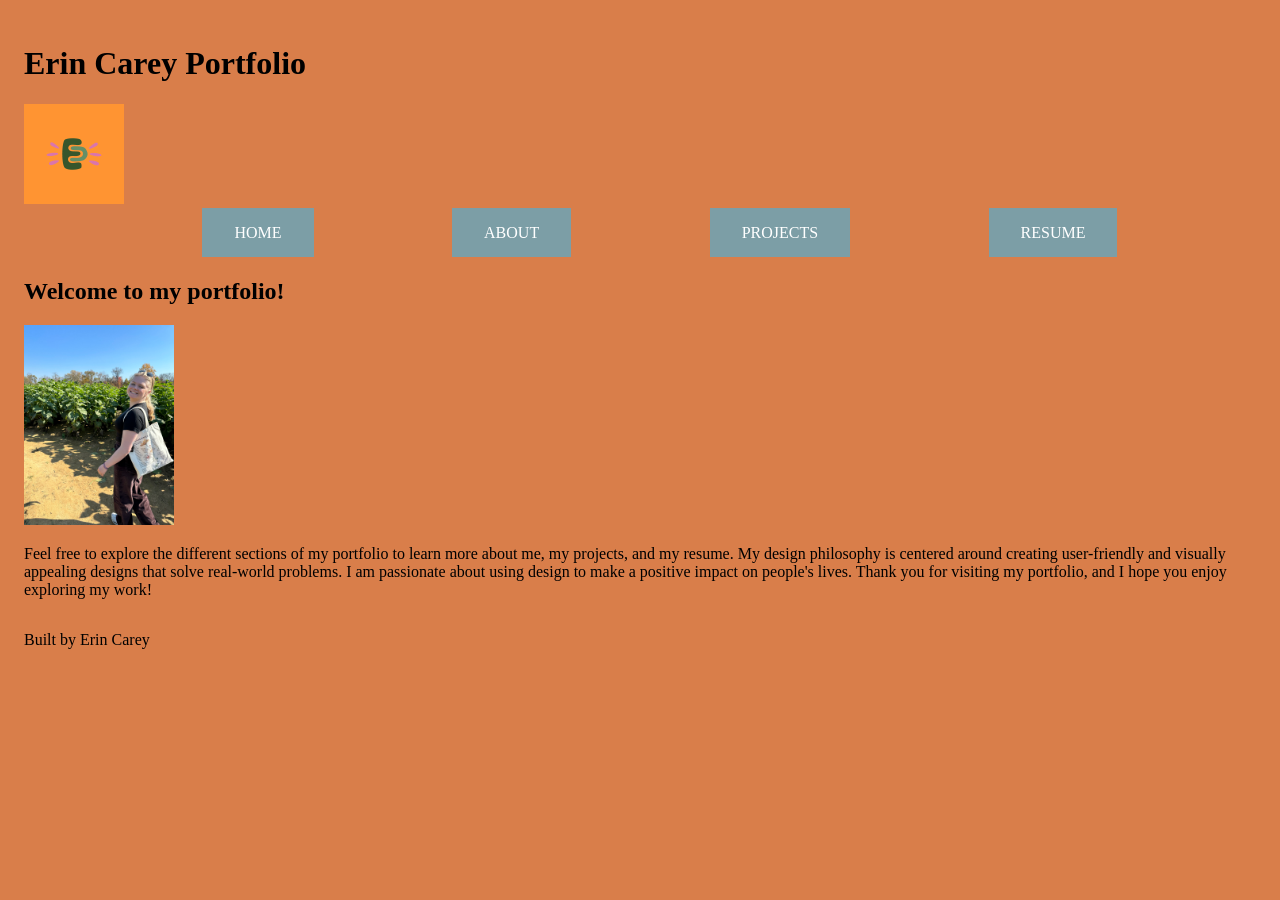
<file: index.html>
<!DOCTYPE html>
<html lang="en">
<head>
    <meta charset="UTF-8">
    <meta name="viewport" content="width=device-width, initial-scale=1.0">
    <link rel="stylesheet" href="styles.css">
    <title>Erin Carey Portfolio</title>
</head>
<body>
    <header>
        <h1>Erin Carey Portfolio</h1>
        <img src="images/Initials_logo_finalOrange.jpg" alt="Erin Carey Portfolio Logo Initials" width="100" height="100">
    </header>

    <nav>
        <ul>
            <li><a href="index.html">Home</a></li>
            <li><a href="about.html">About</a></li>
            <li><a href="projects.html">Projects</a></li>
            <li><a href="resume.html">Resume</a></li>
        </ul>
    </nav>

    <main>
        <h2>Welcome to my portfolio!</h2>
        <img src="images/Me.jpg" alt="Photo of Erin Carey looking at the camera" height="200">
        <p>
            Feel free to explore the different sections of my portfolio to learn more about me, my projects, and my resume. My design philosophy is centered around creating user-friendly and visually appealing designs that solve real-world problems. I am passionate about using design to make a positive impact on people's lives. Thank you for visiting my portfolio, and I hope you enjoy exploring my work!
        </p>
    </main>

    <footer>
        <p>Built by Erin Carey</p>
    </footer>
</body>
</html>
</file>
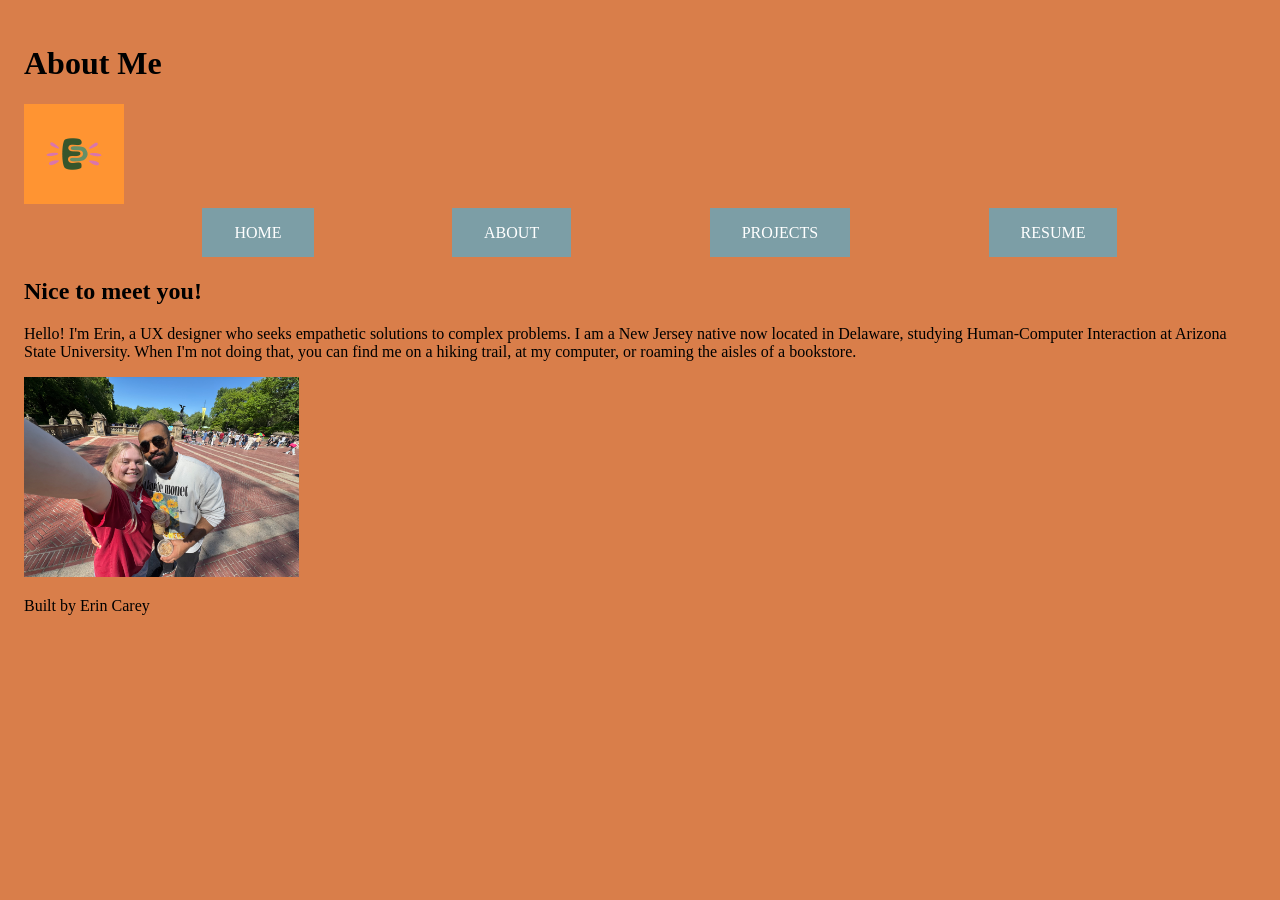
<file: about.html>
<!DOCTYPE html>
<html lang="en">
<head>
    <meta charset="UTF-8">
    <meta name="viewport" content="width=device-width, initial-scale=1.0">
    <link rel="stylesheet" href="styles.css">
    <title>About Me</title>
</head>
<body>
     <header>
        <h1>About Me</h1>
        <img src="images/Initials_logo_finalOrange.jpg" alt="Erin Carey Portfolio Logo Initials" width="100" height="100">
    </header>

    <nav>
         <ul>
            <li><a href="index.html">Home</a></li>
            <li><a href="about.html">About</a></li>
            <li><a href="projects.html">Projects</a></li>
            <li><a href="resume.html">Resume</a></li>
        </ul>
    </nav>
        
     <main>
        <section>
            <h2>Nice to meet you!</h2>
            <p>Hello! I'm Erin, a UX designer who seeks empathetic solutions to complex problems. I am a New Jersey native now located in Delaware, studying Human-Computer Interaction at Arizona State University. 
                When I'm not doing that, you can find me on a hiking trail, at my computer, or roaming the aisles of a bookstore.</p>
            <img src="images/Bio_photo.jpg" alt="Headshot of Erin Carey" width="275" height="200">    
        </section>
    </main> 
    
    <footer>
        <p>Built by Erin Carey</p>
    </footer>
</body>
</html>
</file>
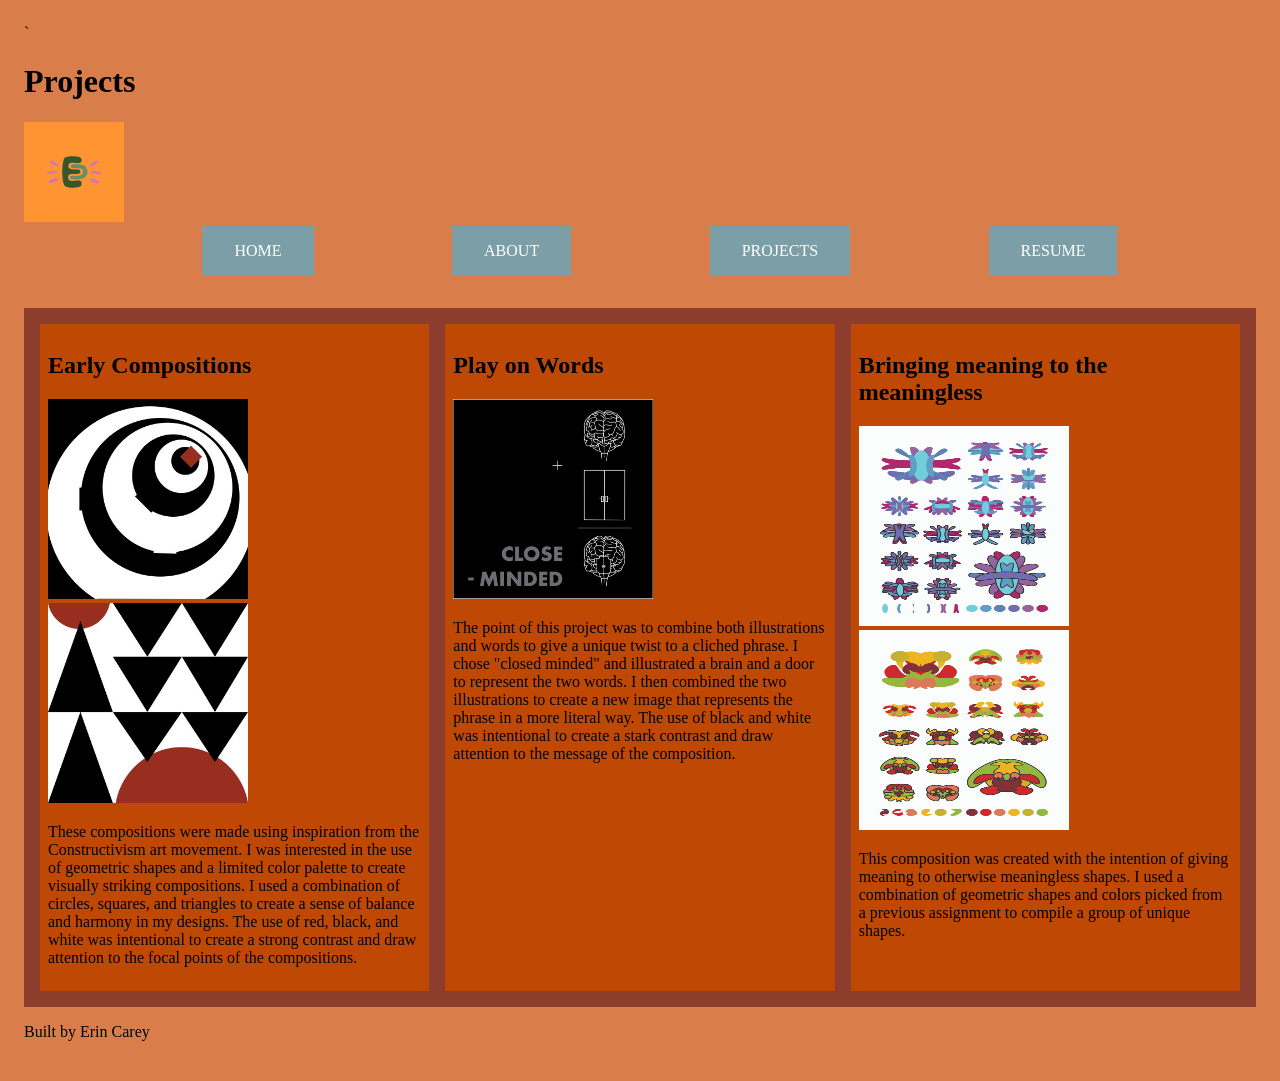
<file: projects.html>
<!DOCTYPE html>
<html lang="en">
<head>
    <meta charset="UTF-8">
    <meta name="viewport" content="width=device-width, initial-scale=1.0">
    <link rel="stylesheet" href="styles.css">
    <title>Projects</title>
</head>
<body>
     <header>
`        <h1>Projects</h1>
<img src="images/Initials_logo_finalOrange.jpg" alt="Erin Carey Portfolio Logo Initials" width="100" height="100">
    </header>

    <nav>
         <ul>
            <li><a href="index.html">Home</a></li>
            <li><a href="about.html">About</a></li>
            <li><a href="projects.html">Projects</a></li>
            <li><a href="resume.html">Resume</a></li>
        </ul>
    </nav>

    <main>
        <div class="card-row">
            <section>
                <h2>Early Compositions</h2>
                <img src="images/focal-points_a.jpg" alt="Photo of Erin's early composition, a large series of circles and a rhombus" width="200" height="200">
                <img src="images/focal-points_c.jpg" alt="Second photo of Erin's early composition, two rows of triangles and a third in the opposite direction" width="200" height="200">
                <p>
                    These compositions were made using inspiration from the Constructivism art movement. I was interested in the use of geometric shapes and a limited color palette to create visually striking compositions. I used a combination of circles, squares, and triangles to create a sense of balance and harmony in my designs. The use of red, black, and white was intentional to create a strong contrast and draw attention to the focal points of the compositions.
                </p>
            </section>
            <section>
                <h2>Play on Words</h2>
                <img src="images/grafted-drawing.png" alt="Mostly black photo with 'closed minded' text and illustrations of a brain, a door, and them combined" width="200" height="200">
                <p>
                    The point of this project was to combine both illustrations and words to give a unique twist to a cliched phrase. I chose "closed minded" and illustrated a brain and a door to represent the two words. I then combined the two illustrations to create a new image that represents the phrase in a more literal way. The use of black and white was intentional to create a stark contrast and draw attention to the message of the composition.
                </p>
            </section>
            <section>
                <h2>Bringing meaning to the meaningless</h2>
                <img src="images/Untitled-3.5.jpg" alt="Photo of compiled shapes made from geometric forms" width="210" height="200">
                <img src="images/Untitled-3.jpg" alt="Photo of a the same concept, with a different color palette" width="210" height="200">

                <p>
                    This composition was created with the intention of giving meaning to otherwise meaningless shapes. I used a combination of geometric shapes and colors picked from a previous assignment to compile a group of unique shapes.
                </p>
            </section>
        </div>
    </main>
    
    <footer>
        <p>Built by Erin Carey</p>
    </footer>
</body>
</html>
</file>
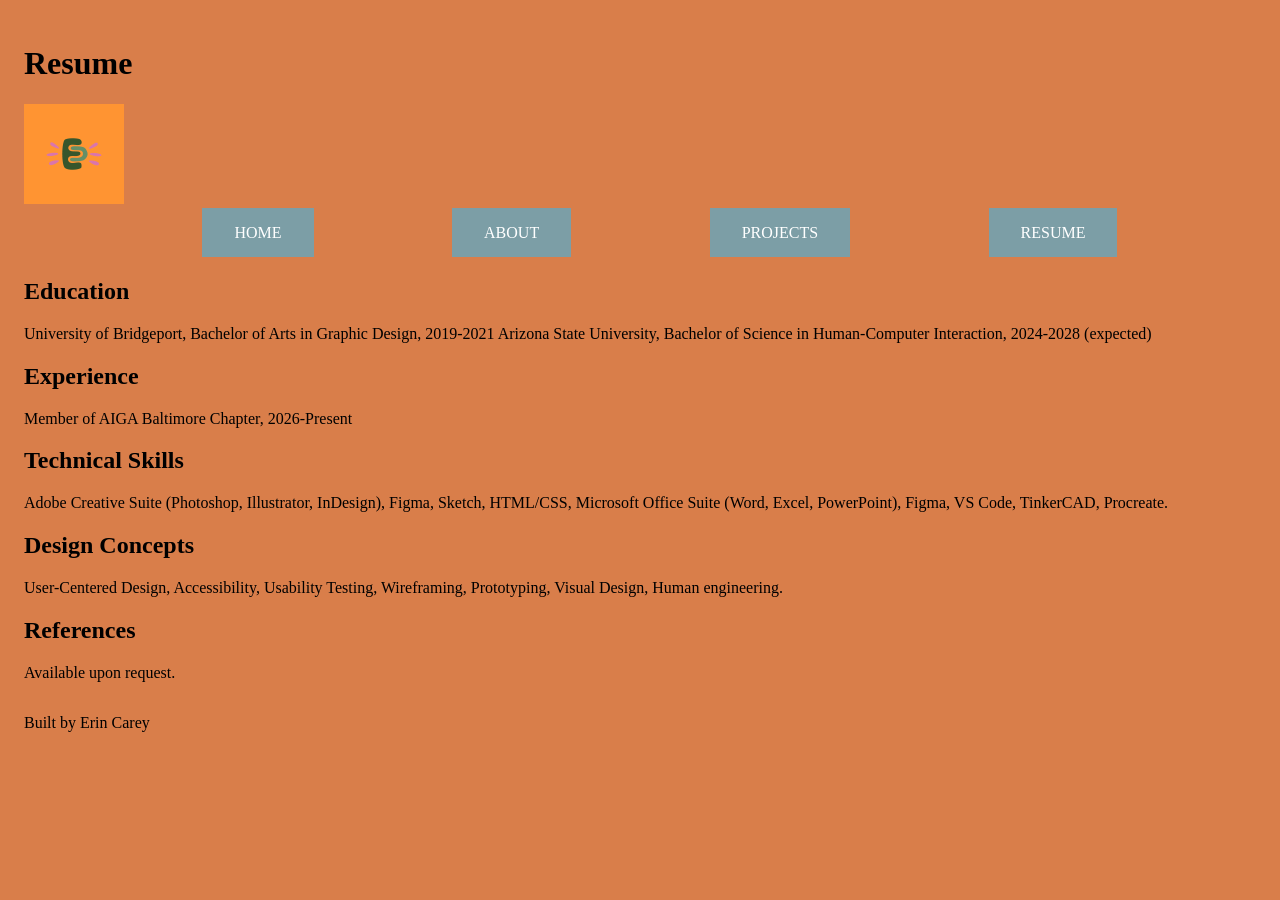
<file: resume.html>
<!DOCTYPE html>
<html lang="en">
<head>
    <meta charset="UTF-8">
    <meta name="viewport" content="width=device-width, initial-scale=1.0">
    <link rel="stylesheet" href="styles.css">
    <title>Resume</title>
</head>
<body>
     <header>
        <h1>Resume</h1>
        <img src="images/Initials_logo_finalOrange.jpg" alt="Erin Carey Portfolio Logo Initials" width="100" height="100">
    </header>

    <nav>
         <ul>
            <li><a href="index.html">Home</a></li>
            <li><a href="about.html">About</a></li>
            <li><a href="projects.html">Projects</a></li>
            <li><a href="resume.html">Resume</a></li>
        </ul>
    </nav>

    <main>
        <section>
            <h2>Education</h2>
            <p>
                University of Bridgeport, Bachelor of Arts in Graphic Design, 2019-2021
                Arizona State University, Bachelor of Science in Human-Computer Interaction, 2024-2028 (expected)
        </section>
        <section>
            <h2>Experience</h2>
            <p>
                Member of AIGA Baltimore Chapter, 2026-Present
            </p>
        </section>
        <section>
            <h2>Technical Skills</h2>
            <p>
                Adobe Creative Suite (Photoshop, Illustrator, InDesign), Figma, Sketch, HTML/CSS, Microsoft Office Suite (Word, Excel, PowerPoint), Figma, VS Code, TinkerCAD, Procreate.
            </p>
        </section>
        <section>
            <h2>Design Concepts</h2>
            <p>
                User-Centered Design, Accessibility, Usability Testing, Wireframing, Prototyping, Visual Design, Human engineering.
        </section>
        <section>
            <h2>References</h2>
            <p>
                Available upon request.
            </p>
        </section>
    </main>
    
    <footer>
        <p>Built by Erin Carey</p>
    </footer>
</body>
</html>
</file>
<file: styles.css>
/* CSS by Erin Carey */
/* Color Palette
    sky blue = #7C9EA6
    nectarine = #BF6211
    burnt orange = #BF4904
    peach = #D97E4A
    brick = #8C3D2B
*/

/* GLBOAL (base) MOBILE FIRST */
body {
    display:grid;
    grid-template-columns:1fr;
    padding: 1rem;
    justify-content: space-evenly;
    background-color: #D97E4A;
}
header, footer, nav{
  grid-column: 1/3;
}
nav ul{
  display: flex;
  justify-content: space-evenly;
  list-style: none;
}
nav a {
  text-decoration: none;
  background-color: #7c9ea6;
  padding: 1rem 2rem;
  color: white;
  font-size: 1em;
  text-transform: uppercase;
}

.card-row{
  display: flex;
  gap: 1rem;
  flex-wrap: wrap;
  background-color: #8C3D2B;
  padding:1rem;
  margin-top: 2rem;
}
.card-row > section{
  flex: 1 1 260px;
  background-color: #BF4904;
  padding:0.5rem;
}

@media screen and (max-width:1000px){
    .card-row {
    grid-template-columns:1fr 1fr;
}
}
</file>
